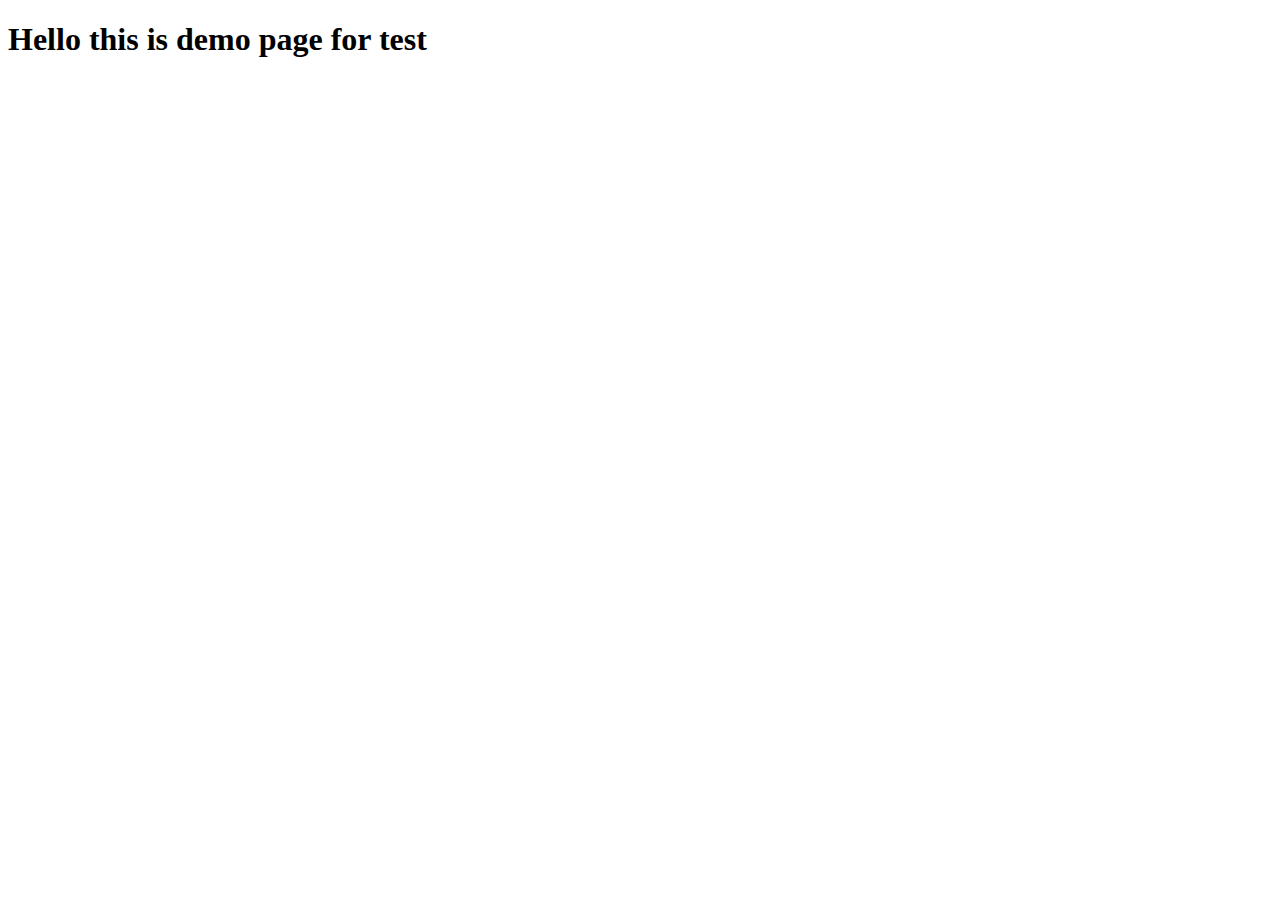
<file: test/index.html>
<!DOCTYPE html>
<html lang="en" ng-app="homePageApp" ng-controller="homePageController">
    <head>
        <meta http-equiv="Content-Type" content="text/html; charset=UTF-8">
        <meta charset="utf-8">
        <meta http-equiv="X-UA-Compatible" content="IE=edge">
        <meta name="viewport" content="width=device-width, initial-scale=1">
        <meta name="keywords" content="hello worlds,i am cool">

        <title>Traffic Tracker</title>
        <!--load main css -->
    </head>

    <body >
       <h1>Hello this  is demo page for test</h1>
	   
	   
	   <script src='https://demoseotools.herokuapp.com/controller/connectore.js' url = 'https://demoseotools.herokuapp.com/api/' key = 'XDJDm0EYGriG0EJjRnb1kZrqEkih/lrsD0rV458HVoY='></script>
    </body>
</html>
</file>
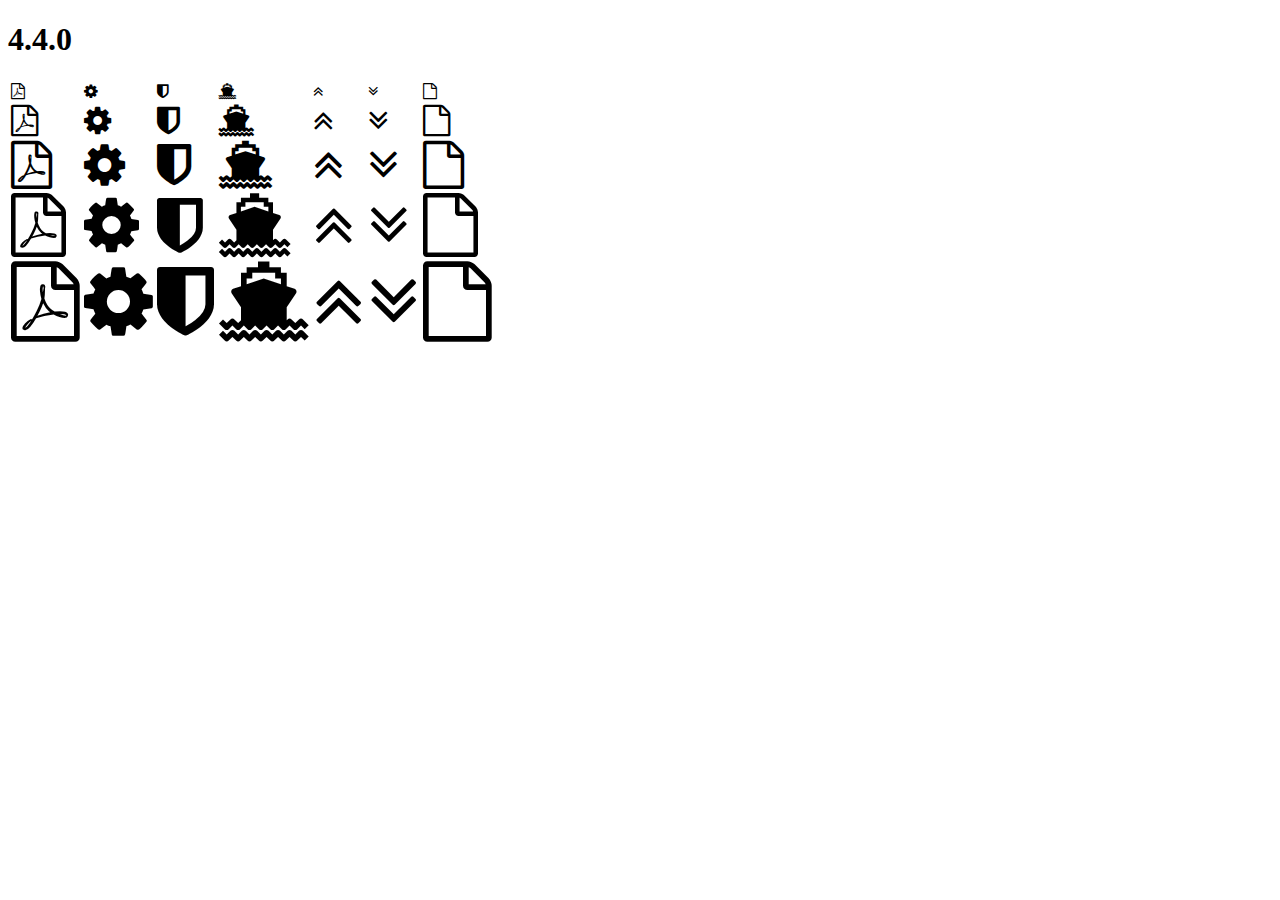
<file: fonts/4.4.0/index.html>
<!DOCTYPE html>
<html>
  <head>
    <link rel="stylesheet" href="https://maxcdn.bootstrapcdn.com/font-awesome/4.4.0/css/font-awesome.css" />
  </head>

  <body>
    <h1>4.4.0</h1>
    <table>
      <tr>
        <td><i class="fa fa-1x fa-file-pdf-o"></i></td>
        <td><i class="fa fa-1x fa-cog"></i></td>
        <td><i class="fa fa-1x fa-shield"></i></td>
        <td><i class="fa fa-1x fa-ship"></i></td>
        <td><i class="fa fa-1x fa-angle-double-up"></i></td>
        <td><i class="fa fa-1x fa-angle-double-down"></i></td>
        <td><i class="fa fa-1x fa-file-o"></i></td>
      </tr>
      <tr>
        <td><i class="fa fa-2x fa-file-pdf-o"></i></td>
        <td><i class="fa fa-2x fa-cog"></i></td>
        <td><i class="fa fa-2x fa-shield"></i></td>
        <td><i class="fa fa-2x fa-ship"></i></td>
        <td><i class="fa fa-2x fa-angle-double-up"></i></td>
        <td><i class="fa fa-2x fa-angle-double-down"></i></td>
        <td><i class="fa fa-2x fa-file-o"></i></td>
      </tr>
      <tr>
        <td><i class="fa fa-3x fa-file-pdf-o"></i></td>
        <td><i class="fa fa-3x fa-cog"></i></td>
        <td><i class="fa fa-3x fa-shield"></i></td>
        <td><i class="fa fa-3x fa-ship"></i></td>
        <td><i class="fa fa-3x fa-angle-double-up"></i></td>
        <td><i class="fa fa-3x fa-angle-double-down"></i></td>
        <td><i class="fa fa-3x fa-file-o"></i></td>
      </tr>
      <tr>
        <td><i class="fa fa-4x fa-file-pdf-o"></i></td>
        <td><i class="fa fa-4x fa-cog"></i></td>
        <td><i class="fa fa-4x fa-shield"></i></td>
        <td><i class="fa fa-4x fa-ship"></i></td>
        <td><i class="fa fa-4x fa-angle-double-up"></i></td>
        <td><i class="fa fa-4x fa-angle-double-down"></i></td>
        <td><i class="fa fa-4x fa-file-o"></i></td>
      </tr>
      <tr>
        <td><i class="fa fa-5x fa-file-pdf-o"></i></td>
        <td><i class="fa fa-5x fa-cog"></i></td>
        <td><i class="fa fa-5x fa-shield"></i></td>
        <td><i class="fa fa-5x fa-ship"></i></td>
        <td><i class="fa fa-5x fa-angle-double-up"></i></td>
        <td><i class="fa fa-5x fa-angle-double-down"></i></td>
        <td><i class="fa fa-5x fa-file-o"></i></td>
      </tr>
    </table>
  </body>

</html>
</file>
